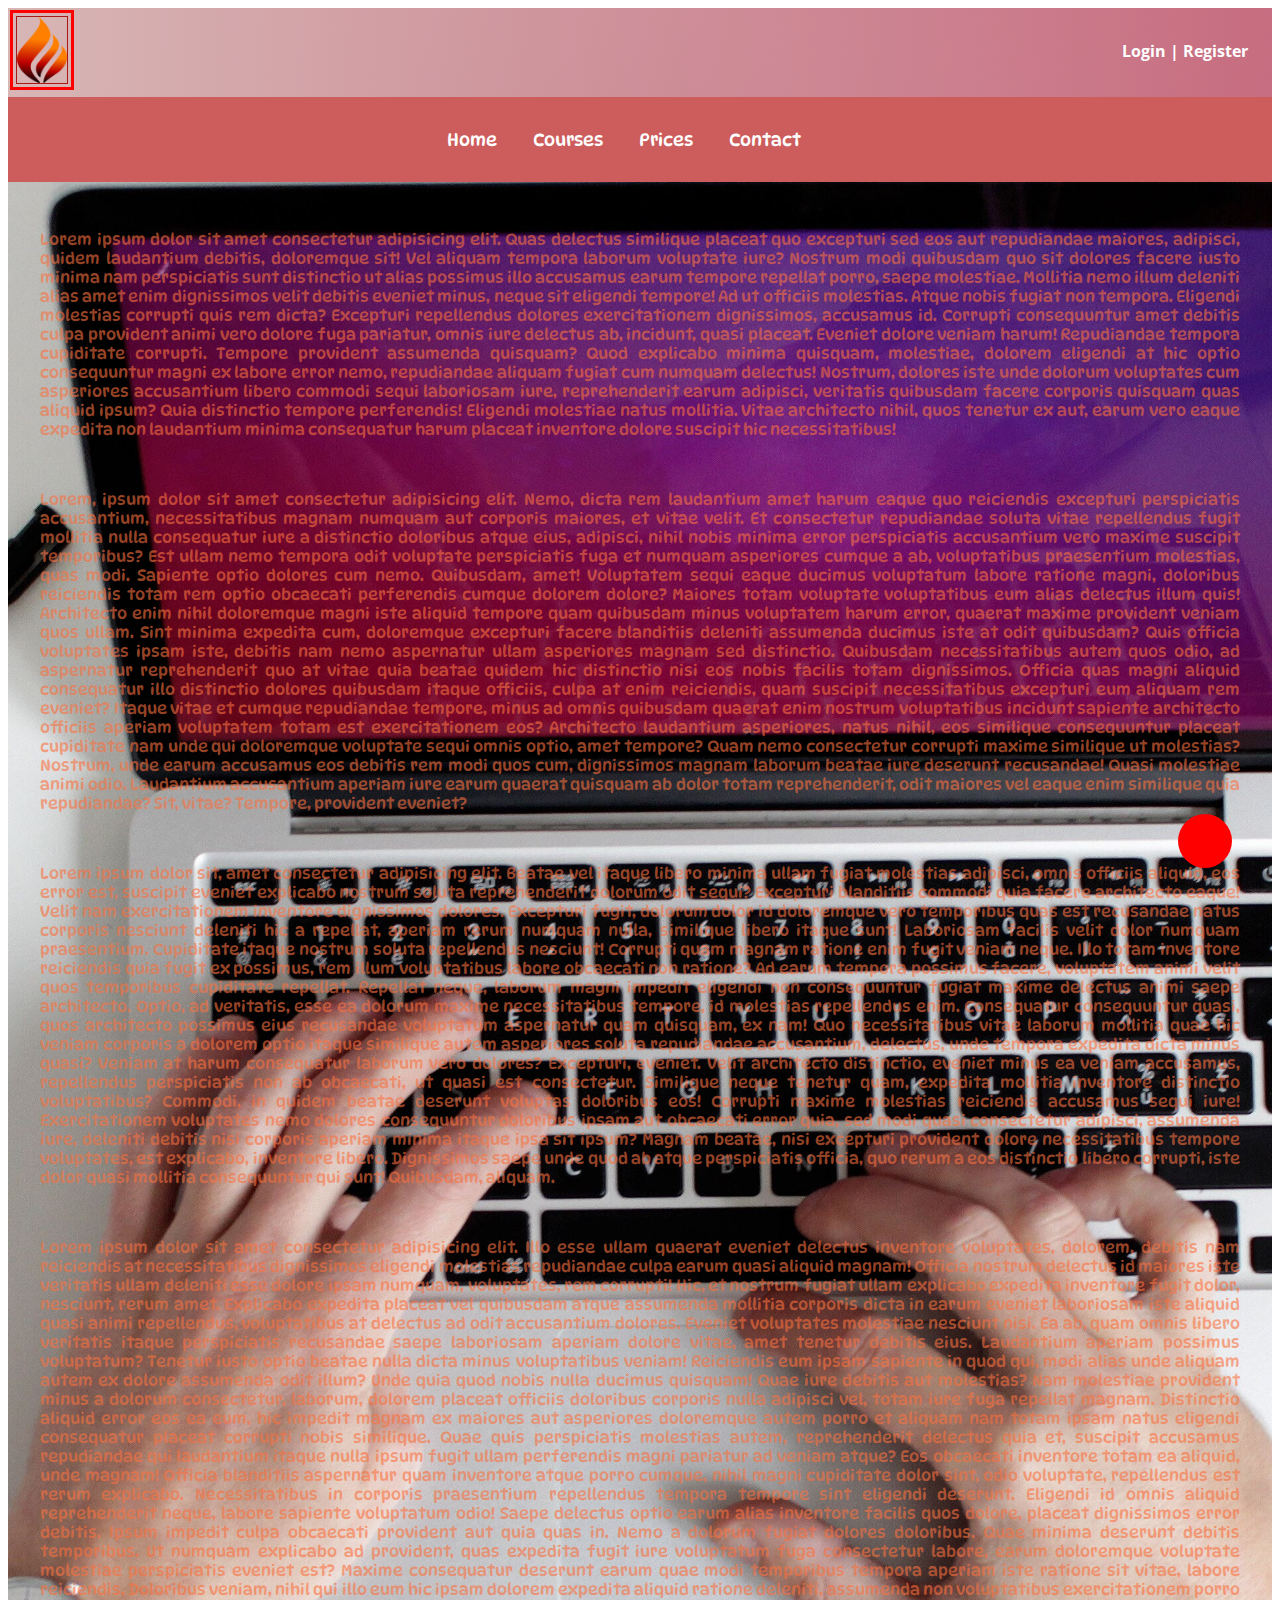
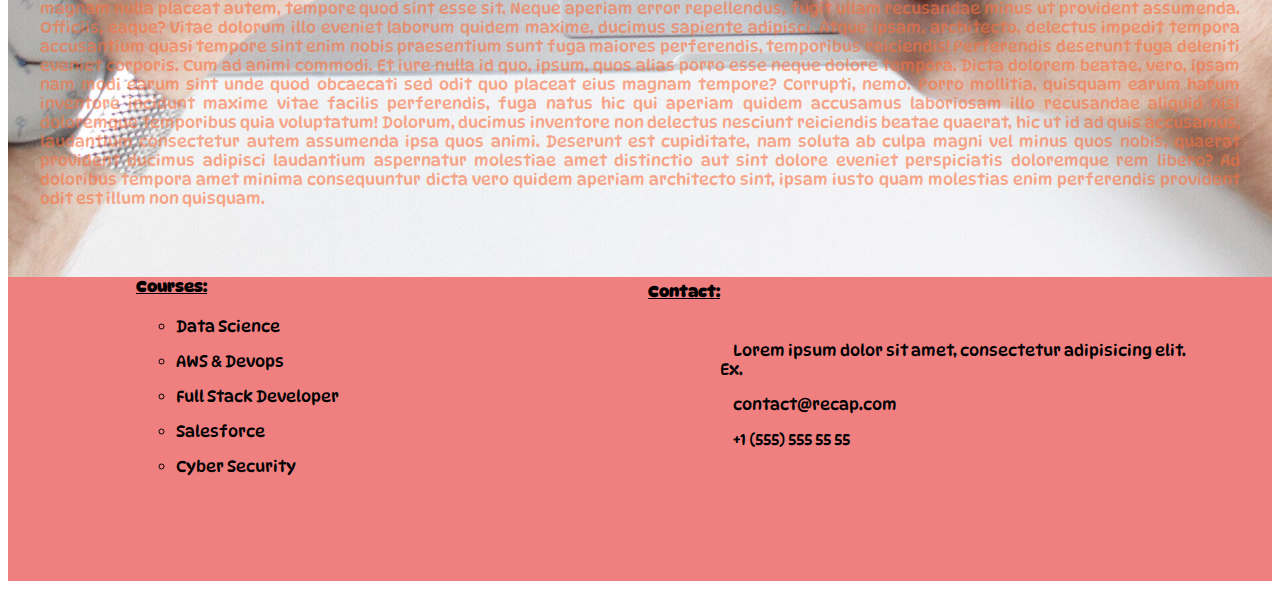
<file: index.html>
<!DOCTYPE html>
<html lang="en">
  <head>
    <meta charset="UTF-8" />
    <meta http-equiv="X-UA-Compatible" content="IE=edge" />
    <meta name="viewport" content="width=device-width, initial-scale=1.0" />
    <title>Practice Site</title>
    <link rel="shortcut icon" href="img/icons8-source-code-64.png" type="image/x-icon">

    <link rel="preconnect" href="https://fonts.googleapis.com" />
    <link rel="preconnect" href="https://fonts.gstatic.com" crossorigin />
    <link
      href="https://fonts.googleapis.com/css2?family=DynaPuff:wght@400;500;600;700&family=Open+Sans:wght@400;500;600;700&display=swap"
      rel="stylesheet"
    />

    <link
      rel="stylesheet"
      href="https://cdnjs.cloudflare.com/ajax/libs/font-awesome/6.1.2/css/all.min.css"
      integrity="sha512-1sCRPdkRXhBV2PBLUdRb4tMg1w2YPf37qatUFeS7zlBy7jJI8Lf4VHwWfZZfpXtYSLy85pkm9GaYVYMfw5BC1A=="
      crossorigin="anonymous"
      referrerpolicy="no-referrer"
    />

    <link rel="stylesheet" href="style.css" />
  </head>
  <body>
    <div class="bodydiv">
    <nav class="nav-top">
        <a href="#">
          <img src="./img/logo.png" alt="logo">
        </a>
        <div class="sign-in">
          <a href="#">Login</a> | <a href="#">Register</a>
        </div>
        <div class="clearfix"></div>
    </nav>

    <nav class="nav-main">
      <a href="#">Home</a>
      <a href="#">Courses</a>
      <a href="#">Prices</a>
      <a href="#">Contact</a>
    </nav>
      <main>
        <p>
          Lorem ipsum dolor sit amet consectetur adipisicing elit. Quas delectus similique placeat quo excepturi sed eos aut repudiandae maiores, adipisci, quidem laudantium debitis, doloremque sit! Vel aliquam tempora laborum voluptate iure? Nostrum modi quibusdam quo sit dolores facere iusto minima nam perspiciatis sunt distinctio ut alias possimus illo accusamus earum tempore repellat porro, saepe molestiae. Mollitia nemo illum deleniti alias amet enim dignissimos velit debitis eveniet minus, neque sit eligendi tempore! Ad ut officiis molestias. Atque nobis fugiat non tempora. Eligendi molestias corrupti quis rem dicta? Excepturi repellendus dolores exercitationem dignissimos, accusamus id. Corrupti consequuntur amet debitis culpa provident animi vero dolore fuga pariatur, omnis iure delectus ab, incidunt, quasi placeat. Eveniet dolore veniam harum! Repudiandae tempora cupiditate corrupti. Tempore provident assumenda quisquam? Quod explicabo minima quisquam, molestiae, dolorem eligendi at hic optio consequuntur magni ex labore error nemo, repudiandae aliquam fugiat cum numquam delectus! Nostrum, dolores iste unde dolorum voluptates cum asperiores accusantium libero commodi sequi laboriosam iure, reprehenderit earum adipisci, veritatis quibusdam facere corporis quisquam quas aliquid ipsum? Quia distinctio tempore perferendis! Eligendi molestiae natus mollitia. Vitae architecto nihil, quos tenetur ex aut, earum vero eaque expedita non laudantium minima consequatur harum placeat inventore dolore suscipit hic necessitatibus!
        </p><br>
        <p>
          Lorem, ipsum dolor sit amet consectetur adipisicing elit. Nemo, dicta rem laudantium amet harum eaque quo reiciendis excepturi perspiciatis accusantium, necessitatibus magnam numquam aut corporis maiores, et vitae velit. Et consectetur repudiandae soluta vitae repellendus fugit mollitia nulla consequatur iure a distinctio doloribus atque eius, adipisci, nihil nobis minima error perspiciatis accusantium vero maxime suscipit temporibus? Est ullam nemo tempora odit voluptate perspiciatis fuga et numquam asperiores cumque a ab, voluptatibus praesentium molestias, quas modi. Sapiente optio dolores cum nemo. Quibusdam, amet! Voluptatem sequi eaque ducimus voluptatum labore ratione magni, doloribus reiciendis totam rem optio obcaecati perferendis cumque dolorem dolore? Maiores totam voluptate voluptatibus eum alias delectus illum quis! Architecto enim nihil doloremque magni iste aliquid tempore quam quibusdam minus voluptatem harum error, quaerat maxime provident veniam quos ullam. Sint minima expedita cum, doloremque excepturi facere blanditiis deleniti assumenda ducimus iste at odit quibusdam? Quis officia voluptates ipsam iste, debitis nam nemo aspernatur ullam asperiores magnam sed distinctio. Quibusdam necessitatibus autem quos odio, ad aspernatur reprehenderit quo at vitae quia beatae quidem hic distinctio nisi eos nobis facilis totam dignissimos. Officia quas magni aliquid consequatur illo distinctio dolores quibusdam itaque officiis, culpa at enim reiciendis, quam suscipit necessitatibus excepturi eum aliquam rem eveniet? Itaque vitae et cumque repudiandae tempore, minus ad omnis quibusdam quaerat enim nostrum voluptatibus incidunt sapiente architecto officiis aperiam voluptatem totam est exercitationem eos? Architecto laudantium asperiores, natus nihil, eos similique consequuntur placeat cupiditate nam unde qui doloremque voluptate sequi omnis optio, amet tempore? Quam nemo consectetur corrupti maxime similique ut molestias? Nostrum, unde earum accusamus eos debitis rem modi quos cum, dignissimos magnam laborum beatae iure deserunt recusandae! Quasi molestiae animi odio. Laudantium accusantium aperiam iure earum quaerat quisquam ab dolor totam reprehenderit, odit maiores vel eaque enim similique quia repudiandae? Sit, vitae? Tempore, provident eveniet?
        </p><br>
        <p>
          Lorem ipsum dolor sit, amet consectetur adipisicing elit. Beatae vel itaque libero minima ullam fugiat molestias adipisci, omnis officiis aliquid, eos error est, suscipit eveniet explicabo nostrum soluta reprehenderit dolorum odit sequi? Excepturi blanditiis commodi quia facere architecto eaque! Velit nam exercitationem inventore dignissimos dolores. Excepturi fugit, dolorum dolor id doloremque vero temporibus quas est recusandae natus corporis nesciunt deleniti hic a repellat, aperiam rerum numquam nulla, similique libero itaque sunt! Laboriosam facilis velit dolor numquam praesentium. Cupiditate itaque nostrum soluta repellendus nesciunt! Corrupti quam magnam ratione enim fugit veniam neque. Illo totam inventore reiciendis quia fugit ex possimus, rem illum voluptatibus labore obcaecati non ratione? Ad earum tempora possimus facere, voluptatem animi velit quos temporibus cupiditate repellat. Repellat neque, laborum magni impedit eligendi non consequuntur fugiat maxime delectus animi saepe architecto. Optio, ad veritatis, esse ea dolorum maxime necessitatibus tempore, id molestias repellendus enim. Consequatur consequuntur quasi, quos architecto possimus eius recusandae voluptatum aspernatur quam quisquam, ex nam! Quo necessitatibus vitae laborum mollitia quae hic veniam corporis a dolorem optio itaque similique autem asperiores soluta repudiandae accusantium, delectus, unde tempora expedita dicta minus quasi? Veniam at harum consequatur laborum vero dolores? Excepturi, eveniet. Velit architecto distinctio, eveniet minus ea veniam accusamus, repellendus perspiciatis non ab obcaecati, ut quasi est consectetur. Similique neque tenetur quam, expedita mollitia inventore distinctio voluptatibus? Commodi, in quidem beatae deserunt voluptas doloribus eos! Corrupti maxime molestias reiciendis accusamus sequi iure! Exercitationem voluptates nemo dolores consequuntur doloribus ipsam aut obcaecati error quia, sed modi quasi consectetur adipisci, assumenda iure, deleniti debitis nisi corporis aperiam minima itaque ipsa sit ipsum? Magnam beatae, nisi excepturi provident dolore necessitatibus tempore voluptates, est explicabo, inventore libero. Dignissimos saepe unde quod ab atque perspiciatis officia, quo rerum a eos distinctio libero corrupti, iste dolor quasi mollitia consequuntur qui sunt! Quibusdam, aliquam.
        </p><br>

        <p>Lorem ipsum dolor sit amet consectetur adipisicing elit. Illo esse ullam quaerat eveniet delectus inventore voluptates, dolorem, debitis nam reiciendis at necessitatibus dignissimos eligendi molestias repudiandae culpa earum quasi aliquid magnam! Officia nostrum delectus id maiores iste veritatis ullam deleniti esse dolore ipsam numquam, voluptates, rem corrupti! Hic, et nostrum fugiat ullam explicabo expedita inventore fugit dolor, nesciunt, rerum amet. Explicabo expedita placeat vel quibusdam atque assumenda mollitia corporis dicta in earum eveniet laboriosam iste aliquid quasi animi repellendus, voluptatibus at delectus ad odit accusantium dolores. Eveniet voluptates molestiae nesciunt nisi. Ea ab, quam omnis libero veritatis itaque perspiciatis recusandae saepe laboriosam aperiam dolore vitae, amet tenetur debitis eius. Laudantium aperiam possimus voluptatum? Tenetur iusto optio beatae nulla dicta minus voluptatibus veniam! Reiciendis eum ipsam sapiente in quod qui, modi alias unde aliquam autem ex dolore assumenda odit illum? Unde quia quod nobis nulla ducimus quisquam! Quae iure debitis aut molestias? Nam molestiae provident minus a dolorum consectetur, laborum, dolorem placeat officiis doloribus corporis nulla adipisci vel, totam iure fuga repellat magnam. Distinctio aliquid error eos ea eum, hic impedit magnam ex maiores aut asperiores doloremque autem porro et aliquam nam totam ipsam natus eligendi consequatur placeat corrupti nobis similique. Quae quis perspiciatis molestias autem, reprehenderit delectus quia et, suscipit accusamus repudiandae qui laudantium itaque nulla ipsum fugit ullam perferendis magni pariatur ad veniam atque? Eos obcaecati inventore totam ea aliquid, unde magnam! Officia blanditiis aspernatur quam inventore atque porro cumque, nihil magni cupiditate dolor sint, odio voluptate, repellendus est rerum explicabo. Necessitatibus in corporis praesentium repellendus tempora tempore sint eligendi deserunt. Eligendi id omnis aliquid reprehenderit neque, labore sapiente voluptatum odio! Saepe delectus optio earum alias inventore facilis quos dolore, placeat dignissimos error debitis. Ipsum impedit culpa obcaecati provident aut quia quas in. Nemo a dolorum fugiat dolores doloribus. Quae minima deserunt debitis temporibus. Ut numquam explicabo ad provident, quas expedita fugit iure voluptatum fuga consectetur labore, earum doloremque voluptate molestiae perspiciatis eveniet est? Maxime consequatur deserunt earum quae modi temporibus tempora aperiam iste ratione sit vitae, labore reiciendis. Doloribus veniam, nihil qui illo eum hic ipsam dolorem expedita aliquid ratione deleniti, assumenda non voluptatibus exercitationem porro magnam nulla placeat autem, tempore quod sint esse sit. Neque aperiam error repellendus, fugit ullam recusandae minus ut provident assumenda. Officiis, eaque? Vitae dolorum illo eveniet laborum quidem maxime, ducimus sapiente adipisci. Atque ipsam, architecto, delectus impedit tempora accusantium quasi tempore sint enim nobis praesentium sunt fuga maiores perferendis, temporibus reiciendis! Perferendis deserunt fuga deleniti eveniet corporis. Cum ad animi commodi. Et iure nulla id quo, ipsum, quos alias porro esse neque dolore tempora. Dicta dolorem beatae, vero, ipsam nam modi earum sint unde quod obcaecati sed odit quo placeat eius magnam tempore? Corrupti, nemo. Porro mollitia, quisquam earum harum inventore incidunt maxime vitae facilis perferendis, fuga natus hic qui aperiam quidem accusamus laboriosam illo recusandae aliquid nisi doloremque temporibus quia voluptatum! Dolorum, ducimus inventore non delectus nesciunt reiciendis beatae quaerat, hic ut id ad quis accusamus, laudantium consectetur autem assumenda ipsa quos animi. Deserunt est cupiditate, nam soluta ab culpa magni vel minus quos nobis, quaerat provident ducimus adipisci laudantium aspernatur molestiae amet distinctio aut sint dolore eveniet perspiciatis doloremque rem libero? Ad doloribus tempora amet minima consequuntur dicta vero quidem aperiam architecto sint, ipsam iusto quam molestias enim perferendis provident odit est illum non quisquam.   

        </p>
        <div class="slack">
          <i class="fa-brands fa-slack"></i>
        </div>
      </main>

      <footer >
        <div class="courses">
          <h4 style="text-decoration: underline;">Courses:</h4>
          <ul>
            <li><a href="#">Data Science</a></li>
            <li><a href="#">AWS & Devops</a></li>
            <li><a href="#">Full Stack Developer</a></li>
            <li><a href="#">Salesforce</a></li>
            <li><a href="#">Cyber Security</a></li>
          </ul>

         </div>

        <div class="contact">
          <h4 style="text-decoration: underline;">Contact:</h4>
          
          <div class="contactinfo">
            <span><i class="fa-solid fa-house"></i>Lorem ipsum dolor sit amet, consectetur adipisicing elit. Ex.</span><br>
           <span><i class="fa-solid fa-paper-plane"></i>contact@recap.com</span> <br>
            <span><i class="fa-solid fa-phone"></i>+1 (555) 555 55 55</span><br>
           </div> 
          
          
        </div>
      </footer>
    </div>
  </body>
</html>
</file>
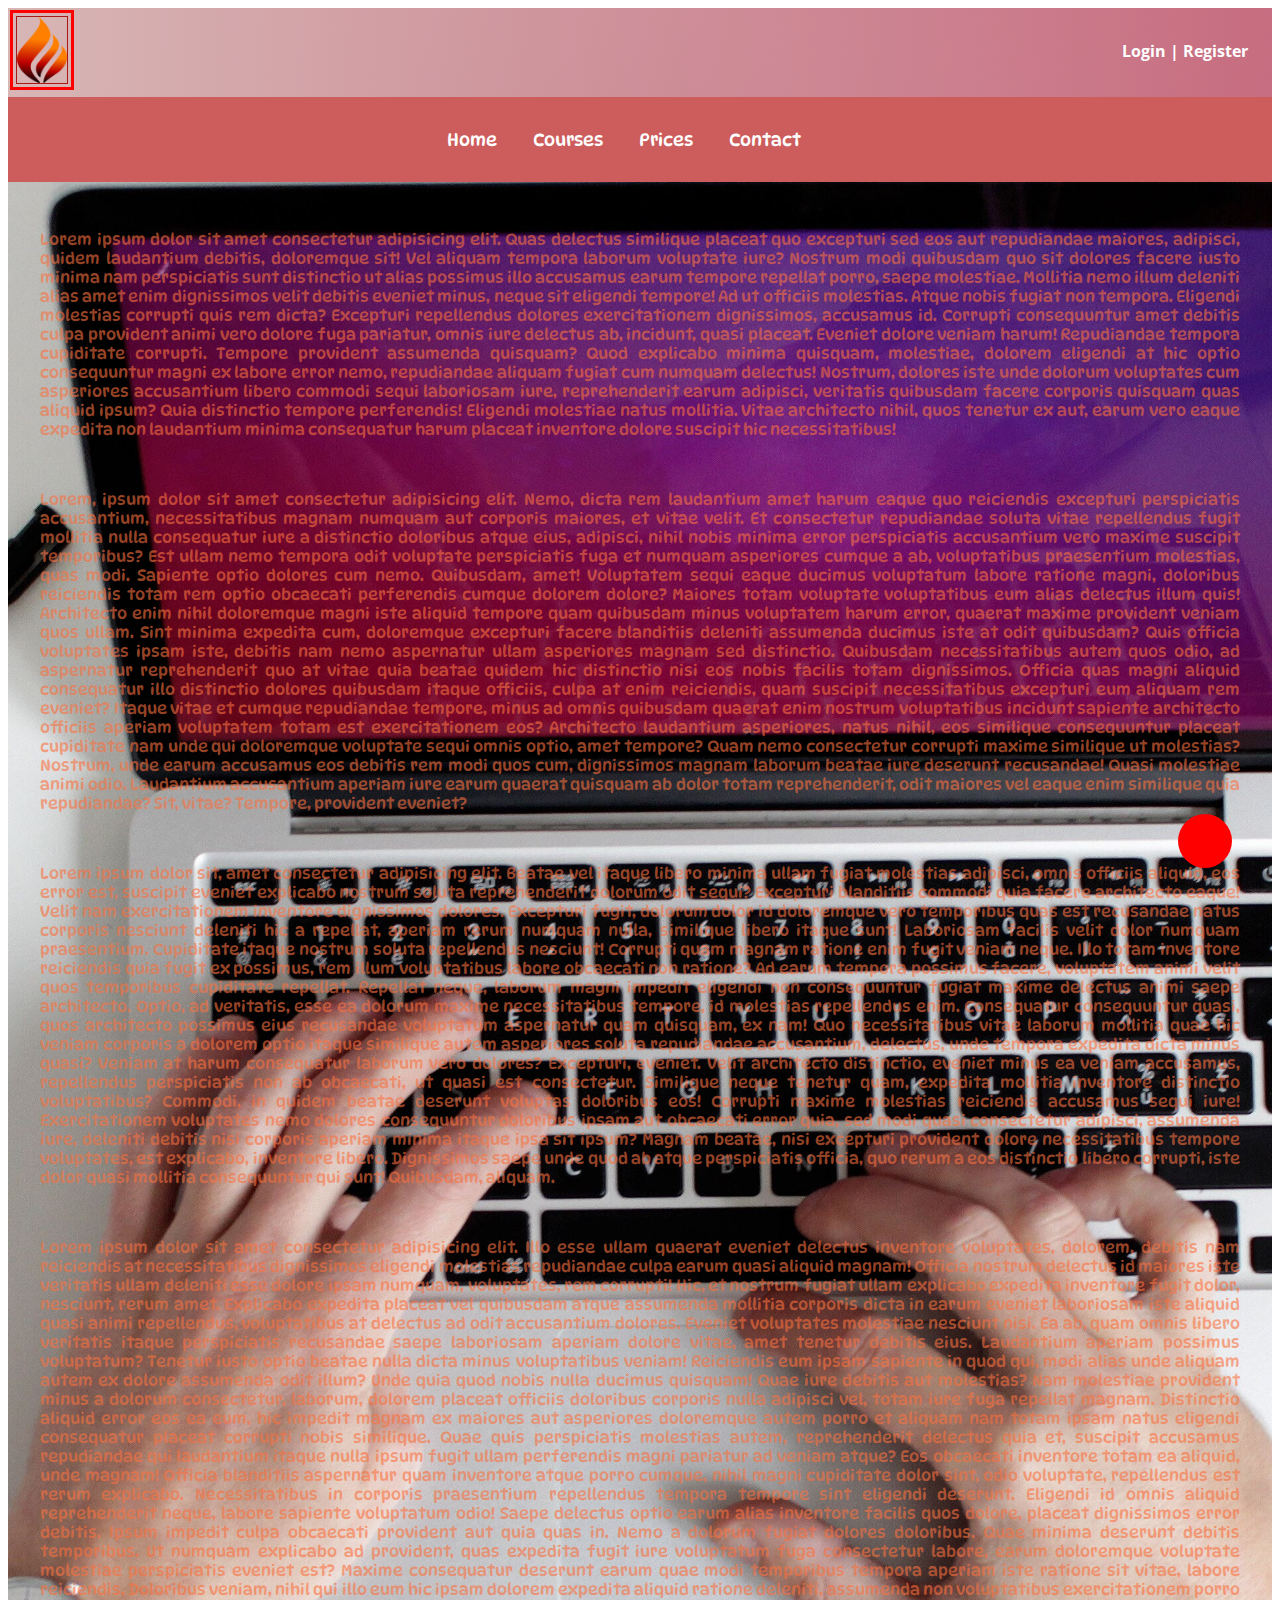
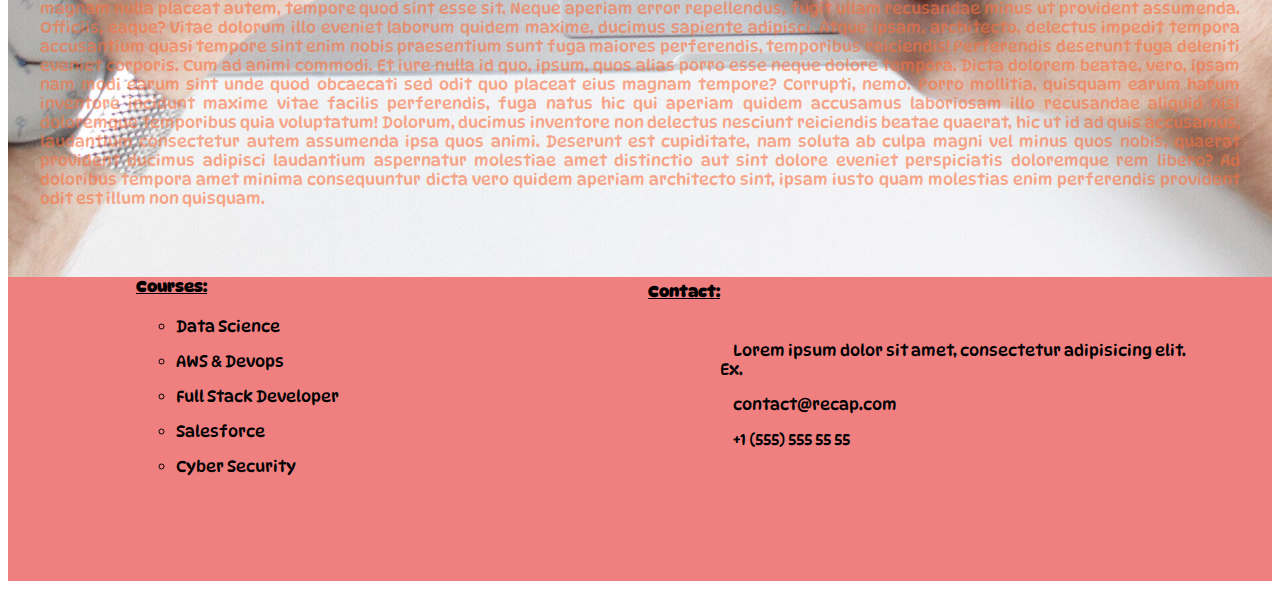
<file: 3-practise-site.html>
<!DOCTYPE html>
<html lang="en">
  <head>
    <meta charset="UTF-8" />
    <meta http-equiv="X-UA-Compatible" content="IE=edge" />
    <meta name="viewport" content="width=device-width, initial-scale=1.0" />
    <title>Practice Site</title>
    <link rel="shortcut icon" href="img/icons8-source-code-64.png" type="image/x-icon">

    <link rel="preconnect" href="https://fonts.googleapis.com" />
    <link rel="preconnect" href="https://fonts.gstatic.com" crossorigin />
    <link
      href="https://fonts.googleapis.com/css2?family=DynaPuff:wght@400;500;600;700&family=Open+Sans:wght@400;500;600;700&display=swap"
      rel="stylesheet"
    />

    <link
      rel="stylesheet"
      href="https://cdnjs.cloudflare.com/ajax/libs/font-awesome/6.1.2/css/all.min.css"
      integrity="sha512-1sCRPdkRXhBV2PBLUdRb4tMg1w2YPf37qatUFeS7zlBy7jJI8Lf4VHwWfZZfpXtYSLy85pkm9GaYVYMfw5BC1A=="
      crossorigin="anonymous"
      referrerpolicy="no-referrer"
    />

    <link rel="stylesheet" href="3-practise-site.css" />
  </head>
  <body>
    <div class="bodydiv">
    <nav class="nav-top">
        <a href="#">
          <img src="./img/logo.png" alt="logo">
        </a>
        <div class="sign-in">
          <a href="#">Login</a> | <a href="#">Register</a>
        </div>
        <div class="clearfix"></div>
    </nav>

    <nav class="nav-main">
      <a href="#">Home</a>
      <a href="#">Courses</a>
      <a href="#">Prices</a>
      <a href="#">Contact</a>
    </nav>
      <main>
        <p>
          Lorem ipsum dolor sit amet consectetur adipisicing elit. Quas delectus similique placeat quo excepturi sed eos aut repudiandae maiores, adipisci, quidem laudantium debitis, doloremque sit! Vel aliquam tempora laborum voluptate iure? Nostrum modi quibusdam quo sit dolores facere iusto minima nam perspiciatis sunt distinctio ut alias possimus illo accusamus earum tempore repellat porro, saepe molestiae. Mollitia nemo illum deleniti alias amet enim dignissimos velit debitis eveniet minus, neque sit eligendi tempore! Ad ut officiis molestias. Atque nobis fugiat non tempora. Eligendi molestias corrupti quis rem dicta? Excepturi repellendus dolores exercitationem dignissimos, accusamus id. Corrupti consequuntur amet debitis culpa provident animi vero dolore fuga pariatur, omnis iure delectus ab, incidunt, quasi placeat. Eveniet dolore veniam harum! Repudiandae tempora cupiditate corrupti. Tempore provident assumenda quisquam? Quod explicabo minima quisquam, molestiae, dolorem eligendi at hic optio consequuntur magni ex labore error nemo, repudiandae aliquam fugiat cum numquam delectus! Nostrum, dolores iste unde dolorum voluptates cum asperiores accusantium libero commodi sequi laboriosam iure, reprehenderit earum adipisci, veritatis quibusdam facere corporis quisquam quas aliquid ipsum? Quia distinctio tempore perferendis! Eligendi molestiae natus mollitia. Vitae architecto nihil, quos tenetur ex aut, earum vero eaque expedita non laudantium minima consequatur harum placeat inventore dolore suscipit hic necessitatibus!
        </p><br>
        <p>
          Lorem, ipsum dolor sit amet consectetur adipisicing elit. Nemo, dicta rem laudantium amet harum eaque quo reiciendis excepturi perspiciatis accusantium, necessitatibus magnam numquam aut corporis maiores, et vitae velit. Et consectetur repudiandae soluta vitae repellendus fugit mollitia nulla consequatur iure a distinctio doloribus atque eius, adipisci, nihil nobis minima error perspiciatis accusantium vero maxime suscipit temporibus? Est ullam nemo tempora odit voluptate perspiciatis fuga et numquam asperiores cumque a ab, voluptatibus praesentium molestias, quas modi. Sapiente optio dolores cum nemo. Quibusdam, amet! Voluptatem sequi eaque ducimus voluptatum labore ratione magni, doloribus reiciendis totam rem optio obcaecati perferendis cumque dolorem dolore? Maiores totam voluptate voluptatibus eum alias delectus illum quis! Architecto enim nihil doloremque magni iste aliquid tempore quam quibusdam minus voluptatem harum error, quaerat maxime provident veniam quos ullam. Sint minima expedita cum, doloremque excepturi facere blanditiis deleniti assumenda ducimus iste at odit quibusdam? Quis officia voluptates ipsam iste, debitis nam nemo aspernatur ullam asperiores magnam sed distinctio. Quibusdam necessitatibus autem quos odio, ad aspernatur reprehenderit quo at vitae quia beatae quidem hic distinctio nisi eos nobis facilis totam dignissimos. Officia quas magni aliquid consequatur illo distinctio dolores quibusdam itaque officiis, culpa at enim reiciendis, quam suscipit necessitatibus excepturi eum aliquam rem eveniet? Itaque vitae et cumque repudiandae tempore, minus ad omnis quibusdam quaerat enim nostrum voluptatibus incidunt sapiente architecto officiis aperiam voluptatem totam est exercitationem eos? Architecto laudantium asperiores, natus nihil, eos similique consequuntur placeat cupiditate nam unde qui doloremque voluptate sequi omnis optio, amet tempore? Quam nemo consectetur corrupti maxime similique ut molestias? Nostrum, unde earum accusamus eos debitis rem modi quos cum, dignissimos magnam laborum beatae iure deserunt recusandae! Quasi molestiae animi odio. Laudantium accusantium aperiam iure earum quaerat quisquam ab dolor totam reprehenderit, odit maiores vel eaque enim similique quia repudiandae? Sit, vitae? Tempore, provident eveniet?
        </p><br>
        <p>
          Lorem ipsum dolor sit, amet consectetur adipisicing elit. Beatae vel itaque libero minima ullam fugiat molestias adipisci, omnis officiis aliquid, eos error est, suscipit eveniet explicabo nostrum soluta reprehenderit dolorum odit sequi? Excepturi blanditiis commodi quia facere architecto eaque! Velit nam exercitationem inventore dignissimos dolores. Excepturi fugit, dolorum dolor id doloremque vero temporibus quas est recusandae natus corporis nesciunt deleniti hic a repellat, aperiam rerum numquam nulla, similique libero itaque sunt! Laboriosam facilis velit dolor numquam praesentium. Cupiditate itaque nostrum soluta repellendus nesciunt! Corrupti quam magnam ratione enim fugit veniam neque. Illo totam inventore reiciendis quia fugit ex possimus, rem illum voluptatibus labore obcaecati non ratione? Ad earum tempora possimus facere, voluptatem animi velit quos temporibus cupiditate repellat. Repellat neque, laborum magni impedit eligendi non consequuntur fugiat maxime delectus animi saepe architecto. Optio, ad veritatis, esse ea dolorum maxime necessitatibus tempore, id molestias repellendus enim. Consequatur consequuntur quasi, quos architecto possimus eius recusandae voluptatum aspernatur quam quisquam, ex nam! Quo necessitatibus vitae laborum mollitia quae hic veniam corporis a dolorem optio itaque similique autem asperiores soluta repudiandae accusantium, delectus, unde tempora expedita dicta minus quasi? Veniam at harum consequatur laborum vero dolores? Excepturi, eveniet. Velit architecto distinctio, eveniet minus ea veniam accusamus, repellendus perspiciatis non ab obcaecati, ut quasi est consectetur. Similique neque tenetur quam, expedita mollitia inventore distinctio voluptatibus? Commodi, in quidem beatae deserunt voluptas doloribus eos! Corrupti maxime molestias reiciendis accusamus sequi iure! Exercitationem voluptates nemo dolores consequuntur doloribus ipsam aut obcaecati error quia, sed modi quasi consectetur adipisci, assumenda iure, deleniti debitis nisi corporis aperiam minima itaque ipsa sit ipsum? Magnam beatae, nisi excepturi provident dolore necessitatibus tempore voluptates, est explicabo, inventore libero. Dignissimos saepe unde quod ab atque perspiciatis officia, quo rerum a eos distinctio libero corrupti, iste dolor quasi mollitia consequuntur qui sunt! Quibusdam, aliquam.
        </p><br>

        <p>Lorem ipsum dolor sit amet consectetur adipisicing elit. Illo esse ullam quaerat eveniet delectus inventore voluptates, dolorem, debitis nam reiciendis at necessitatibus dignissimos eligendi molestias repudiandae culpa earum quasi aliquid magnam! Officia nostrum delectus id maiores iste veritatis ullam deleniti esse dolore ipsam numquam, voluptates, rem corrupti! Hic, et nostrum fugiat ullam explicabo expedita inventore fugit dolor, nesciunt, rerum amet. Explicabo expedita placeat vel quibusdam atque assumenda mollitia corporis dicta in earum eveniet laboriosam iste aliquid quasi animi repellendus, voluptatibus at delectus ad odit accusantium dolores. Eveniet voluptates molestiae nesciunt nisi. Ea ab, quam omnis libero veritatis itaque perspiciatis recusandae saepe laboriosam aperiam dolore vitae, amet tenetur debitis eius. Laudantium aperiam possimus voluptatum? Tenetur iusto optio beatae nulla dicta minus voluptatibus veniam! Reiciendis eum ipsam sapiente in quod qui, modi alias unde aliquam autem ex dolore assumenda odit illum? Unde quia quod nobis nulla ducimus quisquam! Quae iure debitis aut molestias? Nam molestiae provident minus a dolorum consectetur, laborum, dolorem placeat officiis doloribus corporis nulla adipisci vel, totam iure fuga repellat magnam. Distinctio aliquid error eos ea eum, hic impedit magnam ex maiores aut asperiores doloremque autem porro et aliquam nam totam ipsam natus eligendi consequatur placeat corrupti nobis similique. Quae quis perspiciatis molestias autem, reprehenderit delectus quia et, suscipit accusamus repudiandae qui laudantium itaque nulla ipsum fugit ullam perferendis magni pariatur ad veniam atque? Eos obcaecati inventore totam ea aliquid, unde magnam! Officia blanditiis aspernatur quam inventore atque porro cumque, nihil magni cupiditate dolor sint, odio voluptate, repellendus est rerum explicabo. Necessitatibus in corporis praesentium repellendus tempora tempore sint eligendi deserunt. Eligendi id omnis aliquid reprehenderit neque, labore sapiente voluptatum odio! Saepe delectus optio earum alias inventore facilis quos dolore, placeat dignissimos error debitis. Ipsum impedit culpa obcaecati provident aut quia quas in. Nemo a dolorum fugiat dolores doloribus. Quae minima deserunt debitis temporibus. Ut numquam explicabo ad provident, quas expedita fugit iure voluptatum fuga consectetur labore, earum doloremque voluptate molestiae perspiciatis eveniet est? Maxime consequatur deserunt earum quae modi temporibus tempora aperiam iste ratione sit vitae, labore reiciendis. Doloribus veniam, nihil qui illo eum hic ipsam dolorem expedita aliquid ratione deleniti, assumenda non voluptatibus exercitationem porro magnam nulla placeat autem, tempore quod sint esse sit. Neque aperiam error repellendus, fugit ullam recusandae minus ut provident assumenda. Officiis, eaque? Vitae dolorum illo eveniet laborum quidem maxime, ducimus sapiente adipisci. Atque ipsam, architecto, delectus impedit tempora accusantium quasi tempore sint enim nobis praesentium sunt fuga maiores perferendis, temporibus reiciendis! Perferendis deserunt fuga deleniti eveniet corporis. Cum ad animi commodi. Et iure nulla id quo, ipsum, quos alias porro esse neque dolore tempora. Dicta dolorem beatae, vero, ipsam nam modi earum sint unde quod obcaecati sed odit quo placeat eius magnam tempore? Corrupti, nemo. Porro mollitia, quisquam earum harum inventore incidunt maxime vitae facilis perferendis, fuga natus hic qui aperiam quidem accusamus laboriosam illo recusandae aliquid nisi doloremque temporibus quia voluptatum! Dolorum, ducimus inventore non delectus nesciunt reiciendis beatae quaerat, hic ut id ad quis accusamus, laudantium consectetur autem assumenda ipsa quos animi. Deserunt est cupiditate, nam soluta ab culpa magni vel minus quos nobis, quaerat provident ducimus adipisci laudantium aspernatur molestiae amet distinctio aut sint dolore eveniet perspiciatis doloremque rem libero? Ad doloribus tempora amet minima consequuntur dicta vero quidem aperiam architecto sint, ipsam iusto quam molestias enim perferendis provident odit est illum non quisquam.   

        </p>
        <div class="slack">
          <i class="fa-brands fa-slack"></i>
        </div>
      </main>

      <footer >
        <div class="courses">
          <h4 style="text-decoration: underline;">Courses:</h4>
          <ul>
            <li><a href="#">Data Science</a></li>
            <li><a href="#">AWS & Devops</a></li>
            <li><a href="#">Full Stack Developer</a></li>
            <li><a href="#">Salesforce</a></li>
            <li><a href="#">Cyber Security</a></li>
          </ul>

         </div>

        <div class="contact">
          <h4 style="text-decoration: underline;">Contact:</h4>
          
          <div class="contactinfo">
            <span><i class="fa-solid fa-house"></i>Lorem ipsum dolor sit amet, consectetur adipisicing elit. Ex.</span><br>
           <span><i class="fa-solid fa-paper-plane"></i>contact@recap.com</span> <br>
            <span><i class="fa-solid fa-phone"></i>+1 (555) 555 55 55</span><br>
           </div> 
          
          
        </div>
      </footer>
    </div>
  </body>
</html>
</file>
<file: style.css>
*/{
    box-sizing: border-box;
    margin: 0;
    padding: 0;

}

body{
    font-family: "Open Sans";
    font: 600;
    
}

.bodydiv{
    
    background-image: url(./img/banner.jpg)  ;
    
    background-repeat: no-repeat;
    background-position: center;
    /* -webkit-background-size: 1440px 1800px; */
    background-size: cover;
    overflow: auto;

    
}


nav.nav-top {
    background-image: linear-gradient(to right, rgb(216, 182, 182), rgba(190, 74, 99, 0.775) );
    padding: 0.5rem;
    color: white
}


nav.nav-top img {
    width: 50px;
    border: 1px solid rgb(171, 24, 24);
    outline: 3px solid red;
    outline-offset: 3px;
}

nav.nav-top .sign-in {
    float: right;
    margin: 1.5rem 1rem;
    color: white;
    font-weight: 700;
}


nav.nav-top .sign-in a {
    color: white;
    text-decoration: none;
}

nav.nav-top .sign-in a:hover {
    color: black;
}
.clearfix {
    clear: both;
}

/** NAV MAIN **/

nav.nav-main {
    position: sticky;
    position: -webkit-sticky;
    top: 0;
    background-color: indianred;
    padding: 2rem;
    text-align: center;
    font-size: 1.1rem;
    font-family: "DynaPuff", cursive;
}   

nav.nav-main a {
    text-decoration: none;
    margin-right: 2rem;
    color: white;
}

nav.nav-main a:hover {
    color: darkgray;
}

main {
    color:rgba(250, 113, 64, 0.603);
    /* font-weight: 700; */
    padding: 2rem;
    font-family: "DynaPuff", cursive;
    text-align: justify;
}

.slack {
    position: fixed;
    bottom: 2rem;
    right: 3rem;
    background-color: red;
    font-size: 2rem;
    color: white;
    width: 3rem;
    height: 3rem;
    border-radius: 50%;
    text-align: center;
    padding: 0.2rem;
  }
  
  .slack i:hover {
    color: black;
    font-weight: 600;
  }


  footer {
    /* border: 2px solid red; */
    background-color: lightcoral;
    font-family: "DynaPuff", cursive;
    
  }
  

 
  .courses{
    /* border: 2px solid red; */
    width: 35rem;
    height: 15rem;
    margin-left: 8rem;
    
    

    

  }
  
  .courses ul li {
    list-style-type: circle;
    padding-bottom: 1rem;
  }

  .courses ul li a {
    text-decoration: none;
    color: black;
  }

.contact {
    /* border: 2px solid red; */
    width: 35rem;
    height: 20rem;
    display: flex;
    margin-left: 40rem ;
    margin-top: -16rem;
    
}
.contactinfo{
    margin-top: 5rem;
    
    
    
}

.contactinfo span {
    display: inline-block;
    padding-bottom: 1rem;
}
 

span i {
    margin-right: 0.8rem;
}
</file>
<file: 3-practise-site.css>
*/{
    box-sizing: border-box;
    margin: 0;
    padding: 0;

}

body{
    font-family: "Open Sans";
    font: 600;
    
}

.bodydiv{
    
    background-image: url(./img/banner.jpg)  ;
    
    background-repeat: no-repeat;
    background-position: center;
    /* -webkit-background-size: 1440px 1800px; */
    background-size: cover;
    overflow: auto;

    
}


nav.nav-top {
    background-image: linear-gradient(to right, rgb(216, 182, 182), rgba(190, 74, 99, 0.775) );
    padding: 0.5rem;
    color: white
}


nav.nav-top img {
    width: 50px;
    border: 1px solid rgb(171, 24, 24);
    outline: 3px solid red;
    outline-offset: 3px;
}

nav.nav-top .sign-in {
    float: right;
    margin: 1.5rem 1rem;
    color: white;
    font-weight: 700;
}


nav.nav-top .sign-in a {
    color: white;
    text-decoration: none;
}

nav.nav-top .sign-in a:hover {
    color: black;
}
.clearfix {
    clear: both;
}

/** NAV MAIN **/

nav.nav-main {
    position: sticky;
    position: -webkit-sticky;
    top: 0;
    background-color: indianred;
    padding: 2rem;
    text-align: center;
    font-size: 1.1rem;
    font-family: "DynaPuff", cursive;
}   

nav.nav-main a {
    text-decoration: none;
    margin-right: 2rem;
    color: white;
}

nav.nav-main a:hover {
    color: darkgray;
}

main {
    color:rgba(250, 113, 64, 0.603);
    /* font-weight: 700; */
    padding: 2rem;
    font-family: "DynaPuff", cursive;
    text-align: justify;
}

.slack {
    position: fixed;
    bottom: 2rem;
    right: 3rem;
    background-color: red;
    font-size: 2rem;
    color: white;
    width: 3rem;
    height: 3rem;
    border-radius: 50%;
    text-align: center;
    padding: 0.2rem;
  }
  
  .slack i:hover {
    color: black;
    font-weight: 600;
  }


  footer {
    /* border: 2px solid red; */
    background-color: lightcoral;
    font-family: "DynaPuff", cursive;
    
  }
  

 
  .courses{
    /* border: 2px solid red; */
    width: 35rem;
    height: 15rem;
    margin-left: 8rem;
    
    

    

  }
  
  .courses ul li {
    list-style-type: circle;
    padding-bottom: 1rem;
  }

  .courses ul li a {
    text-decoration: none;
    color: black;
  }

.contact {
    /* border: 2px solid red; */
    width: 35rem;
    height: 20rem;
    display: flex;
    margin-left: 40rem ;
    margin-top: -16rem;
    
}
.contactinfo{
    margin-top: 5rem;
    
    
    
}

.contactinfo span {
    display: inline-block;
    padding-bottom: 1rem;
}
 

span i {
    margin-right: 0.8rem;
}
</file>
